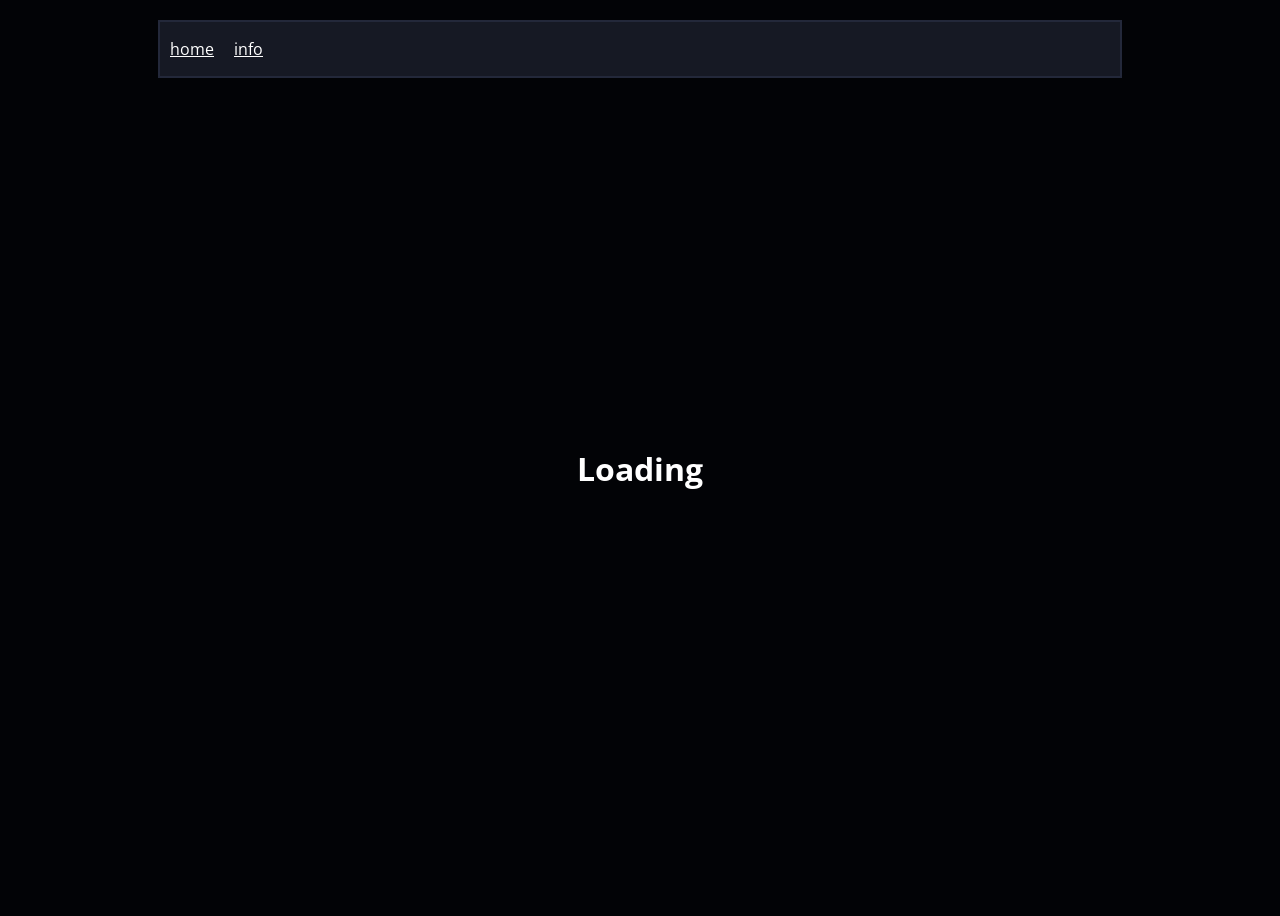
<file: index.html>
<!DOCTYPE html>
<html lang="en">

<head>
  <meta charset="UTF-8">
  <meta name="viewport" content="width=device-width, initial-scale=1.0">
  <link rel="preconnect" href="https://fonts.gstatic.com">
  <link href="https://fonts.googleapis.com/css2?family=Open+Sans:wght@300;400;700&display=swap" rel="stylesheet">
  <link rel="stylesheet" href="./static/css/styles.css">
  <link rel="stylesheet" href="./static/css/detail.css">
  <link rel="stylesheet" href="./static/css/info.css">
  <title>Document</title>
</head>

<body>
  <header>
    <nav data-route="nav">
      <ul>
        <li><a href="#home">home</a></li>
        <li><a href="#info">info</a></li>
      </ul>
    </nav>
  </header>
  <main>
    <h1>Loading</h1>
  </main>
  <footer data-route="info">
    <a href="#home">back</a>
    <h1>Info</h1>
    <p>This website displays the top 12 cryptocurrencies by market cap in biggest-to-smallest order.</p>
    <p>Made by <a href="https://github.com/sjagoori">Shabier</a></p>
    <p>Source code available on <a href="https://github.com/sjagoori/web-app-from-scratch-2021">Github</a></p>
    <p>Data retrieved from <a href="https://coinmarketcap.com/api/">CoinMarketCap API</a></p>
  </footer>
</body>

<script src="./static/js/app.js" type="module"></script>
<script src="./static/js/vendor/routie.min.js"></script>

</html>
</file>
<file: static/css/styles.css>
body {
  display: flex;
  flex-direction: column;
  align-items: center;
  justify-content: center;
  height: 100vh;
  background-color: #020306;
  color: white;
  font-family: 'Open Sans', sans-serif;
}

header nav:first-of-type {
  position: absolute;
  top: 20px;
  left: 50%;
  transform: translateX(-50%);
  width: 75vw;
  border: 2px solid #23283A;
  background-color: #161924;
}

header nav:first-of-type ul { 
  list-style-type: none;
  display: flex;
  padding: 0;
}

header nav:first-of-type ul li { 
  padding: 0px 10px;
}

header nav:first-of-type ul li a { 
  color: white;

}

header nav:nth-of-type(2) {
  margin-top: 200px;
  display: relative; 
  height: 100vh;
  width: 75vw;
  margin-left: 50%;
  transform: translateX(-50%)
}

header nav:nth-of-type(2) ul {
  margin-top: 3rem;
  padding: 0;
  display: grid;
  grid-template-columns: 1fr 1fr 1fr;
  row-gap: 15px;
  column-gap: 20px;
  list-style-type: none;
}

header nav:nth-of-type(2) ul li:nth-child(3n+2) {
  margin-top: 35px;
  margin-bottom: -35px;
}

header nav:nth-of-type(2) ul li:nth-child(3n) {
  margin-top: 65px;
  margin-bottom: -65px;
}

header nav:nth-of-type(2) ul li {
  transition: .3s;
  cursor: pointer;
  max-height: 500px;
  max-width: 100%;
  padding: 15px 0px;
  border: 2px solid #23283A;
  background-color: #161924;
}

header nav:nth-of-type(2) ul li a {
  color: white;
  text-decoration: none;
  display: flex;
  align-items: space-around;
}

header nav:nth-of-type(2) ul li a div {
  width: 100%;
  height: 100%;
  display: flex; 
  flex-direction: column;
  align-items: center;
}

header nav:nth-of-type(2) ul li a img { 
  display: block;
  margin: 0 auto;
  filter:grayscale(90);
  transition: .3s;
}

header nav:nth-of-type(2) ul li:hover a img{
  filter:grayscale(0)
}

header nav:nth-of-type(2) ul li a p, h1 { 
  margin-bottom: 0;
}

header nav:nth-of-type(2) ul li a p{

}

[price='green']{
  text-decoration: underline;  
  text-decoration-color: #20C375;
  text-decoration-thickness: 5px;
}

[price='red']{
  text-decoration: underline;  
  text-decoration-color: #C35120;
  text-decoration-thickness: 5px;
}

[card='green']:hover {
  box-shadow: 4px 4px 0px -1px #20C375;
}

[card='red']:hover {
  box-shadow: 4px 4px 0px -1px #C35120;
}

@media only screen and (max-width: 800px) {
  header nav:nth-of-type(2) ul {
    grid-template-columns: 1fr 1fr;
    row-gap: 20px;
  }

  header nav:nth-of-type(2) ul li:not(:first-child) {
    margin: 0px;
  }
}

@media only screen and (max-width: 500px) {
  header nav:nth-of-type(2) ul {
    grid-template-columns: 1fr;
    row-gap: 20px;
  }

  header nav:nth-of-type(2) ul li:not(:first-child) {
    margin: 0px;
  }
}
</file>
<file: static/css/detail.css>
.detail-card {
  display: flex;
  flex-direction: column;
  align-items: center;
  max-width: 500px;
  border: 2px solid #23283A;
  background-color: #161924;
  padding: 15px;
}

.detail-card a {
  color: rgb(194, 217, 255);
}

.detail-card a {
  text-decoration: none;
  align-self: flex-start;
  text-align: center;
  border: 2px solid #23283A;
  background-color: #394263;
  color: #FFF;
  padding: 5px 10px;
}

.detail-card a:not(:first-of-type){
  margin: 0 auto;
  width: 60px;
}

.detail-card img {
  display: block;
  width: 10vw;
  max-width: 80px;
}

.detail-card div{
  margin-top: 10px;
  display: flex;
  flex-direction: row;
  align-items: center;
  justify-content: center;
  width: 100%;
  flex-flow: wrap;
}

.detail-card div:last-of-type span{
  border-radius: 10px;
  padding: 5px 13px;
  color: black;
  margin: 3px;
}
</file>
<file: static/css/info.css>
footer{
  display: none;
  border: 1px solid red;
  padding: 15px;
  border: 2px solid #23283A;
  background-color: #161924;
}

footer a {
  color: white;
  text-align: center;
  border: 2px solid #23283A;
  background-color: #394263;
  color: #FFF;
  padding: 5px 10px;
}
</file>
